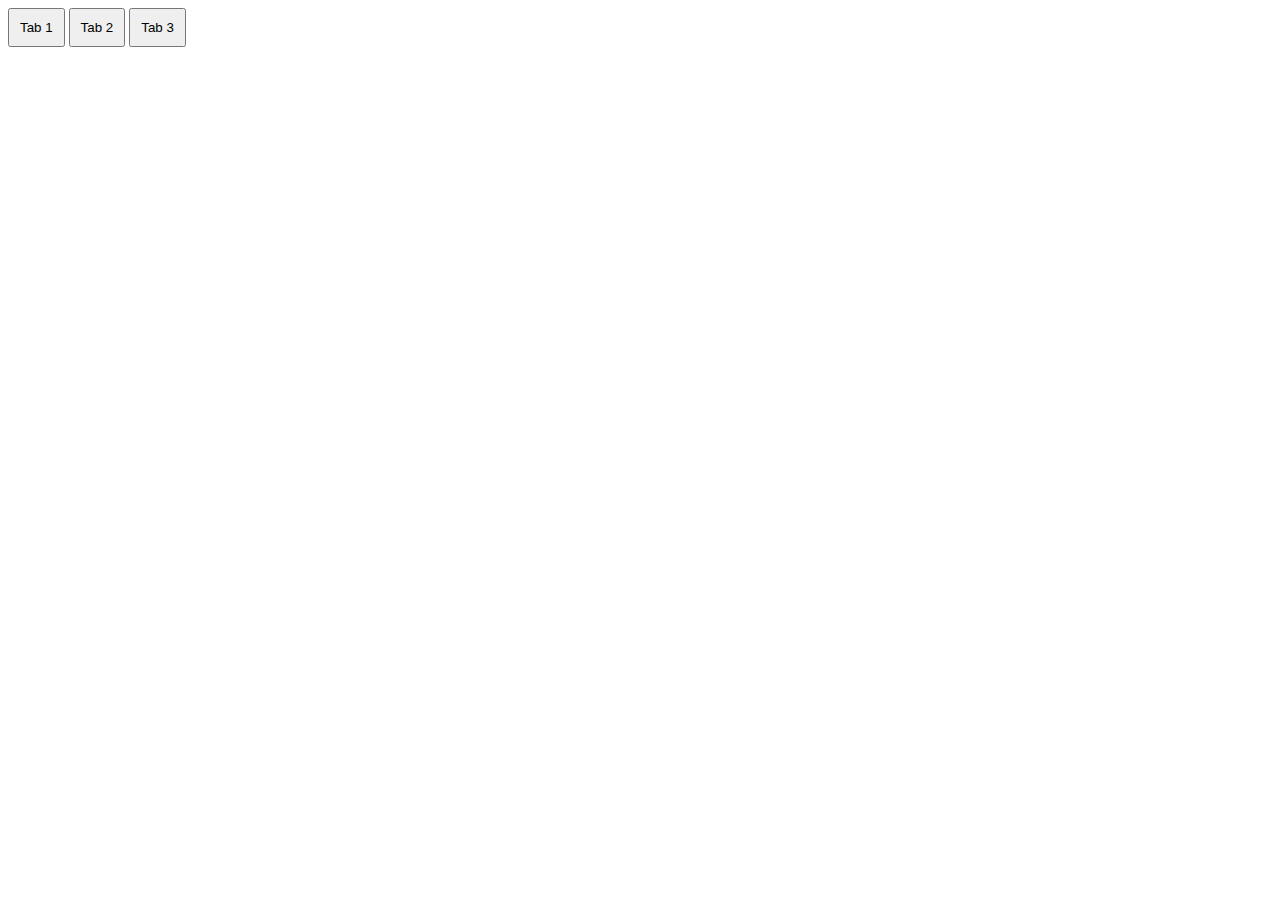
<file: demo.html>
<!DOCTYPE html>
<html lang="en">
<head>
  <meta charset="UTF-8">
  <meta name="viewport" content="width=device-width, initial-scale=1.0">
  <title>Tab Example</title>
  <script src="https://code.jquery.com/jquery-3.6.0.min.js"></script>
  <style>
    .tab-content {
      display: none;
    }
    .tab-content.active {
      display: block;
    }
    .tabs button {
      padding: 10px;
      cursor: pointer;
    }
  </style>
</head>
<body>

<div class="tabs">
  <button data-tab="tab-1">Tab 1</button>
  <button data-tab="tab-2">Tab 2</button>
  <button data-tab="tab-3">Tab 3</button>
</div>

<div class="tab-contents">
  <div id="tab-1" class="tab-content">Content for Tab 1</div>
  <div id="tab-2" class="tab-content">Content for Tab 2</div>
  <div id="tab-3" class="tab-content">Content for Tab 3</div>
</div>

<script>
  // jQuery script to handle tab click event
  $(document).ready(function() {
    $(".tabs button").click(function() {
      // Get the tab ID from the clicked button's data-tab attribute
      var tabId = $(this).data("tab");

      // Hide all tab contents
      $(".tab-content").removeClass("active");

      // Show the tab content corresponding to the clicked tab
      $("#" + tabId).addClass("active");
    });
  });
</script>

</body>
</html>
</file>
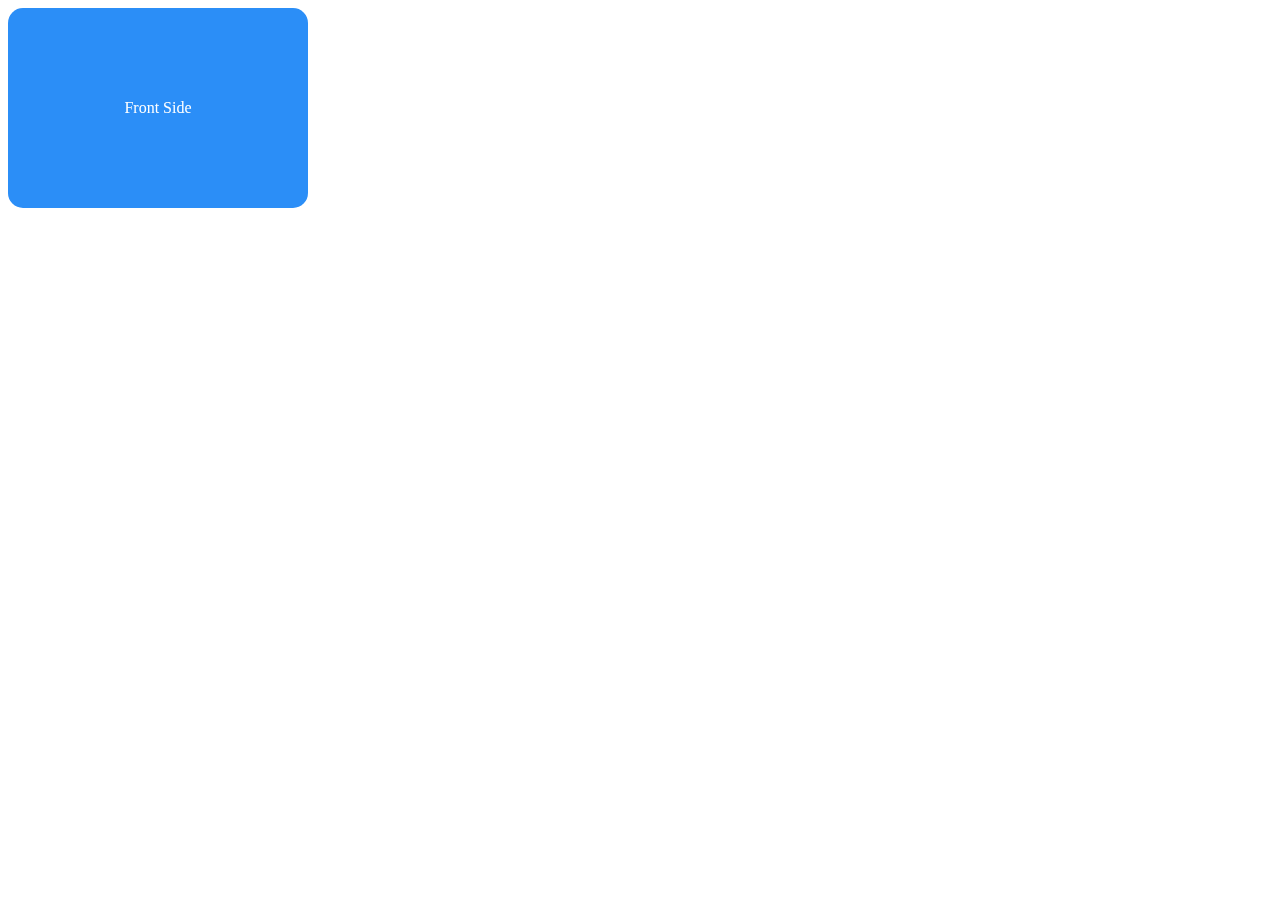
<file: split.html>
<!DOCTYPE html>
<html lang="en">
<head>
    <meta charset="UTF-8">
    <meta name="viewport" content="width=device-width, initial-scale=1.0">
    <title>Card Flip Animation</title>
    <style>


        .card {
            width: 300px;
            height: 200px;
            perspective: 1000px;
        }

        .card-inner {
            position: relative;
            width: 100%;
            height: 100%;
            transition: transform 0.8s ease-in-out;
            transform-style: preserve-3d;
        }

        .card:hover .card-inner {
            transform: rotateY(180deg);
        }

        .card-front, .card-back {
            position: absolute;
            width: 100%;
            height: 100%;
            backface-visibility: hidden;
            display: flex;
            justify-content: center;
            align-items: center;
            border-radius: 15px;
        }

        .card-front {
            background-color: #2b8ef7;
            color: white;
        }

        .card-back {
            background-color: #f7522b;
            color: white;
            transform: rotateY(180deg);
        }
    </style>
</head>
<body>

    <div class="card">
        <div class="card-inner">
            <div class="card-front">
                Front Side
            </div>
            <div class="card-back">
                Back Side
            </div>
        </div>
    </div>

</body>
</html>
</file>
